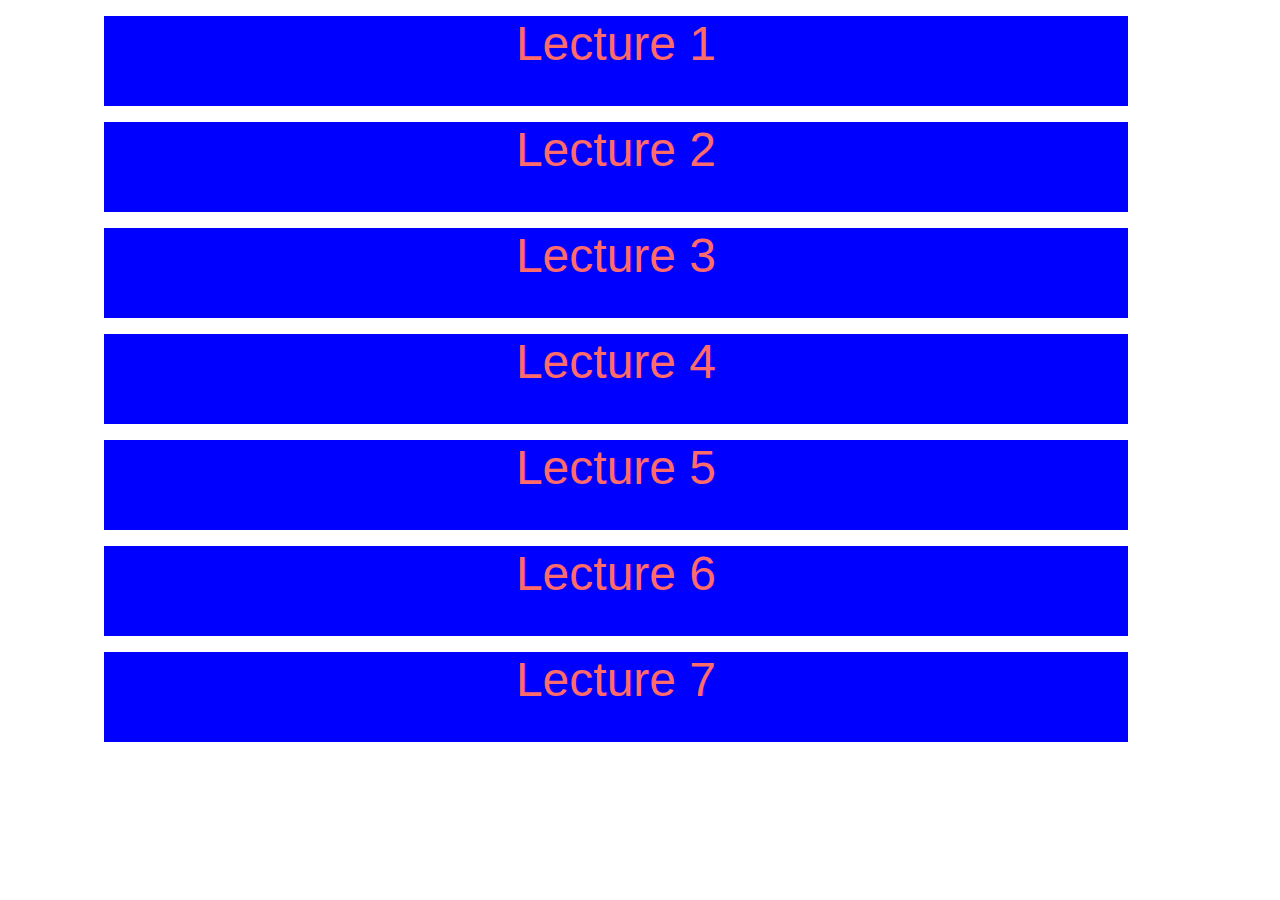
<file: index.html>
<!DOCTYPE html>
<html lang="en">
<head>
    <meta charset="UTF-8">
    <meta http-equiv="X-UA-Compatible" content="IE=edge">
    <meta name="viewport" content="width=device-width, initial-scale=1.0">
    <title>Document</title>
    <link rel="stylesheet" href="wmpm1.css">
    <style>
        .l1
        {
            color: rgb(255, 106, 106);
        }
        .l2
        {
            color: rgb(255, 106, 106);
        }
        .l3
        {
            color: rgb(255, 106, 106);
        }
        .l4
        {
            color: rgb(255, 106, 106);
        }
        .l5
        {
            color: rgb(255, 106, 106);
        }
        .l6
        {
            color: rgb(255, 106, 106);
        }
        .l7
        {
            color: rgb(255, 106, 106);
        }
    </style>
</head>
<body>
    <ol>
        <li><a href="l1.html" class="l1">Lecture 1</a></li>
        <li><a href="l2.html" class="l2">Lecture 2</a></li>
        <li><a href="l3.html" class="l3">Lecture 3</a></li>
        <li><a href="l4.html" class="l4">Lecture 4</a></li>
        <li><a href="l5.html" class="l5">Lecture 5</a></li>
        <li><a href="l6.html" class="l6">Lecture 6</a></li>
        <li><a href="l7.html" class="l7">Lecture 7</a></li>
    </ol> 
</body>
</html>
</file>
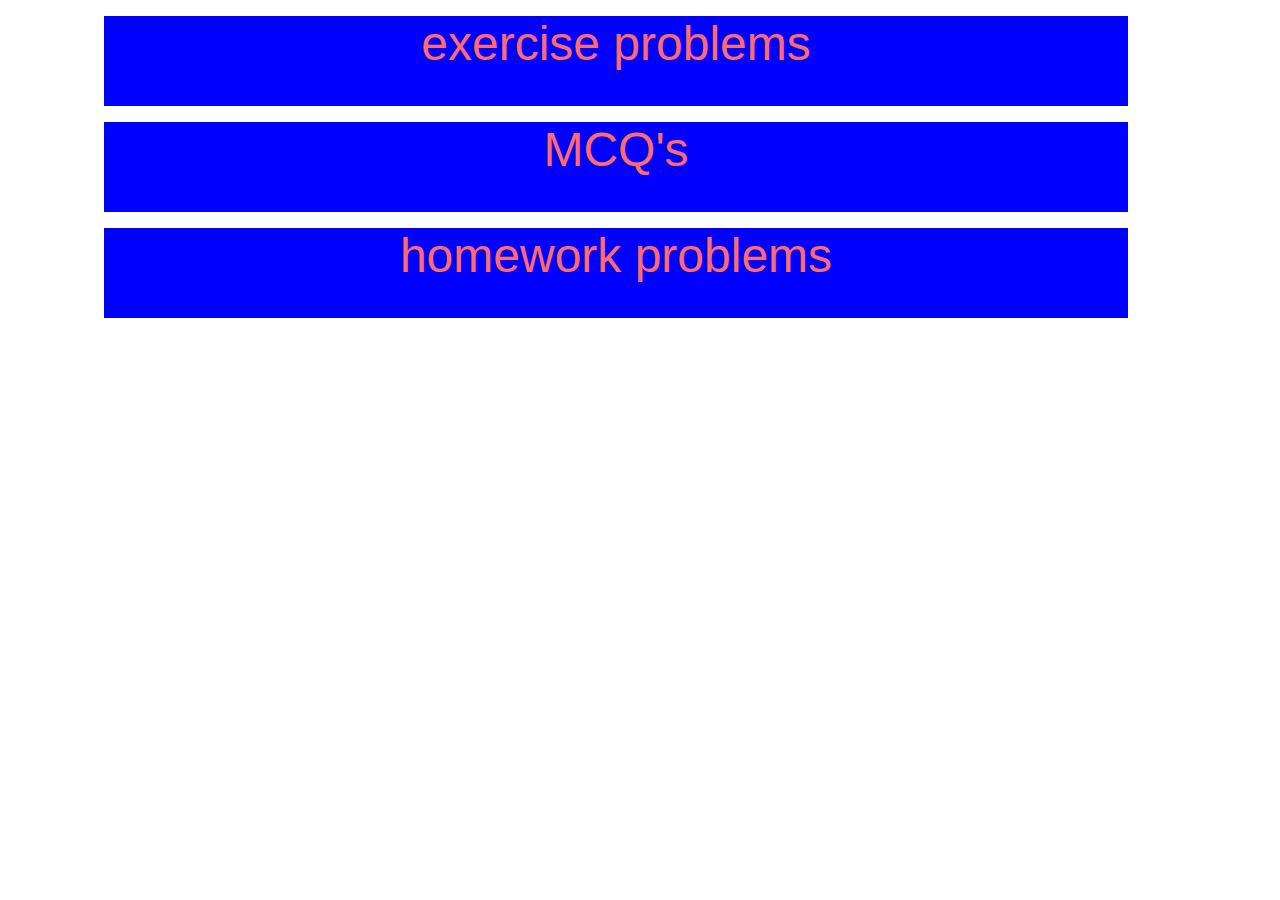
<file: l1.html>
<!DOCTYPE html>
<html lang="en">
<head>
    <meta charset="UTF-8">
    <meta http-equiv="X-UA-Compatible" content="IE=edge">
    <meta name="viewport" content="width=device-width, initial-scale=1.0">
    <title>Document</title>
    <link rel="stylesheet" href="wmpm1.css">
    <style>
        .ex
        {
            color: rgb(255, 106, 106);
        }
        .mcq
        {
            color: rgb(255, 106, 106);
        }
        .hw
        {
            color: rgb(255, 106, 106);
        }
    </style>
</head>
<body>
    <ol>
        <li><a href="notavilablepage.html" target="blank" class="ex">exercise problems</a></li>
        <li><a href="notavilablepage.html" target="blank" class="mcq">MCQ's</a></li>
        <li><a href="notavilablepage.html" target="blank" class="hw">homework problems</a></li>
    </ol>
</body>
</html>
</file>
<file: wmpm1.css>
*
{
    font-family: Verdana, Geneva, Tahoma, sans-serif;
    margin: 0;
}
@media(max-width:998px)
{
    html
    {
        font-size: 75%;
    }
}
@media(max-width:768px)
{
    html
    {
        font-size: 55%;
        
    }
}
body ol li
{
    list-style: none;
}
body ol li a
{
    text-decoration: none;
    background-color: blue;
    margin: 1rem auto;
    display: grid;
    grid-template-rows: 1fr 1fr 1fr 1fr 1fr 1fr;
    grid-row-gap: 2rem;
    width: 80vw;
    height: 10vh;
    text-align: center;
    padding-top:auto;
    font-size: 3rem;

}
body ol
{
    width: 90%;
}
</file>
